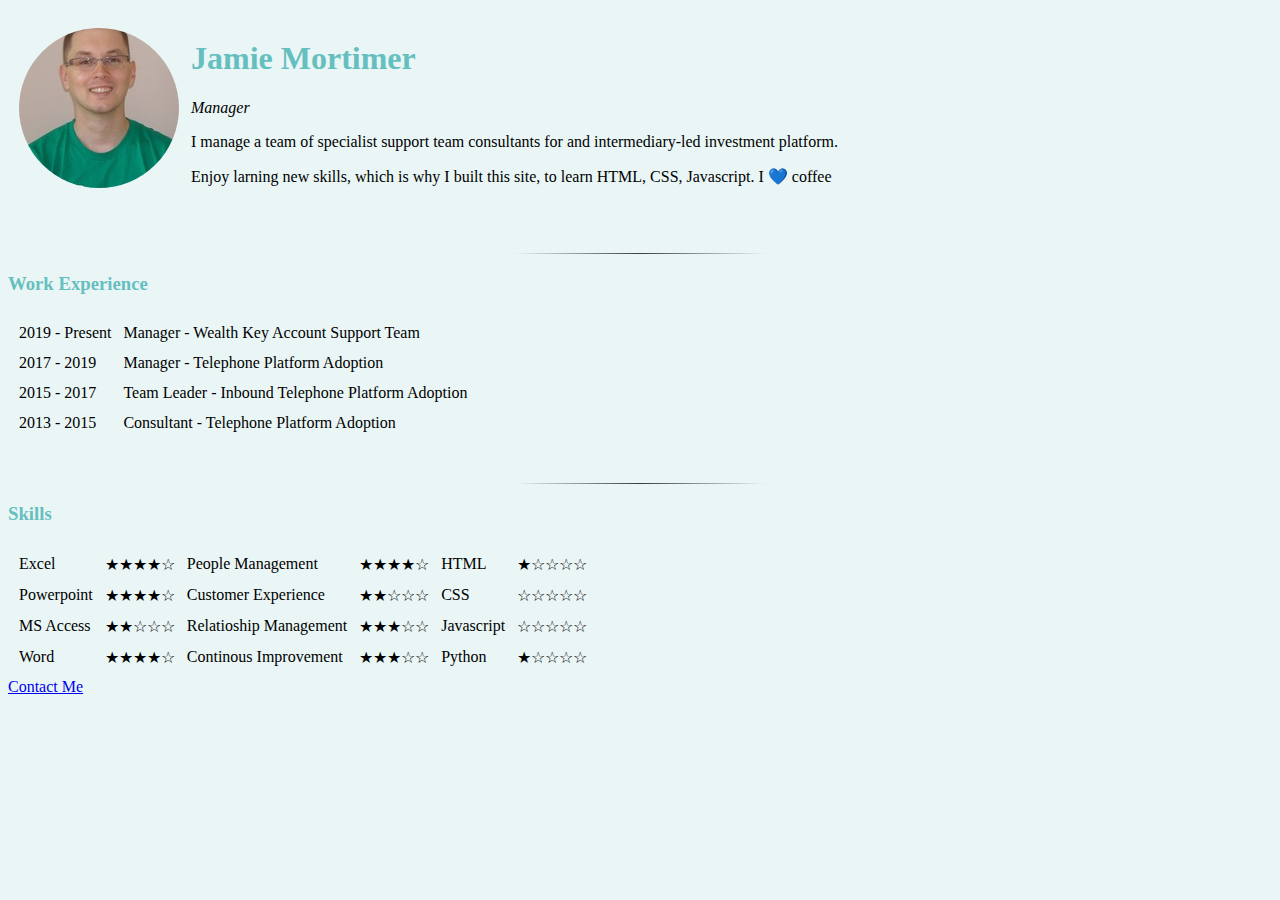
<file: index.html>
<!DOCTYPE html>
<html lang="en" dir="ltr">
  <link rel="stylesheet" href="css/styles.css">

<head>
  <meta charset="utf-8">
  <title>Jamie Mortimer</title>
</head>

<body>
  <table cellspacing="10">
    <tr>
      <td> <img src="images/Jamie.png" alt="Jamie Profile Picture"></td>
      <td>
        <h1>Jamie Mortimer</h1>
        <p><em>Manager</em></p>
        <p>I manage a team of specialist support team consultants for and intermediary-led investment platform. </p>
        <p>Enjoy larning new skills, which is why I built this site, to learn HTML, CSS, Javascript. I 💙 coffee</p>
      </td>
    </tr>
  </table>
  <hr size=2>
  <h3>Work Experience</h3>
  <table cellspacing=10>
    <tr>
      <td>2019 - Present</td>
      <td>Manager - Wealth Key Account Support Team</td>
    </tr>
    <tr>
      <td>2017 - 2019</td>
      <td>Manager - Telephone Platform Adoption</td>
    </tr>
    <tr>
      <td>2015 - 2017</td>
      <td>Team Leader - Inbound Telephone Platform Adoption</td>
    </tr>
    <tr>
      <td>2013 - 2015</td>
      <td>Consultant - Telephone Platform Adoption</td>
    </tr>
  </table>
  <hr size=2>
  <h3>Skills</h3>
  <table cellspacing="10">
    <tr>
      <td>Excel </td>
      <td>★★★★☆</td>
      <td>People Management </td>
      <td>★★★★☆</td>
      <td>HTML </td>
      <td>★☆☆☆☆</td>
    </tr>
    <tr>
      <td>Powerpoint </td>
      <td>★★★★☆</td>
      <td>Customer Experience </td>
      <td>★★☆☆☆</td>
      <td>CSS </td>
      <td>☆☆☆☆☆</td>
    </tr>
    <tr>
      <td>MS Access </td>
      <td>★★☆☆☆</td>
      <td>Relatioship Management</td>
      <td>★★★☆☆</td>
      <td>Javascript </td>
      <td>☆☆☆☆☆</td>
    </tr>
    <tr>
      <td>Word </td>
      <td>★★★★☆</td>
      <td>Continous Improvement</td>
      <td>★★★☆☆</td>
      <td>Python </td>
      <td>★☆☆☆☆</td>
    </tr>

  </table>
  <a href="contact.html">Contact Me</a>
</body>

</html>
</file>
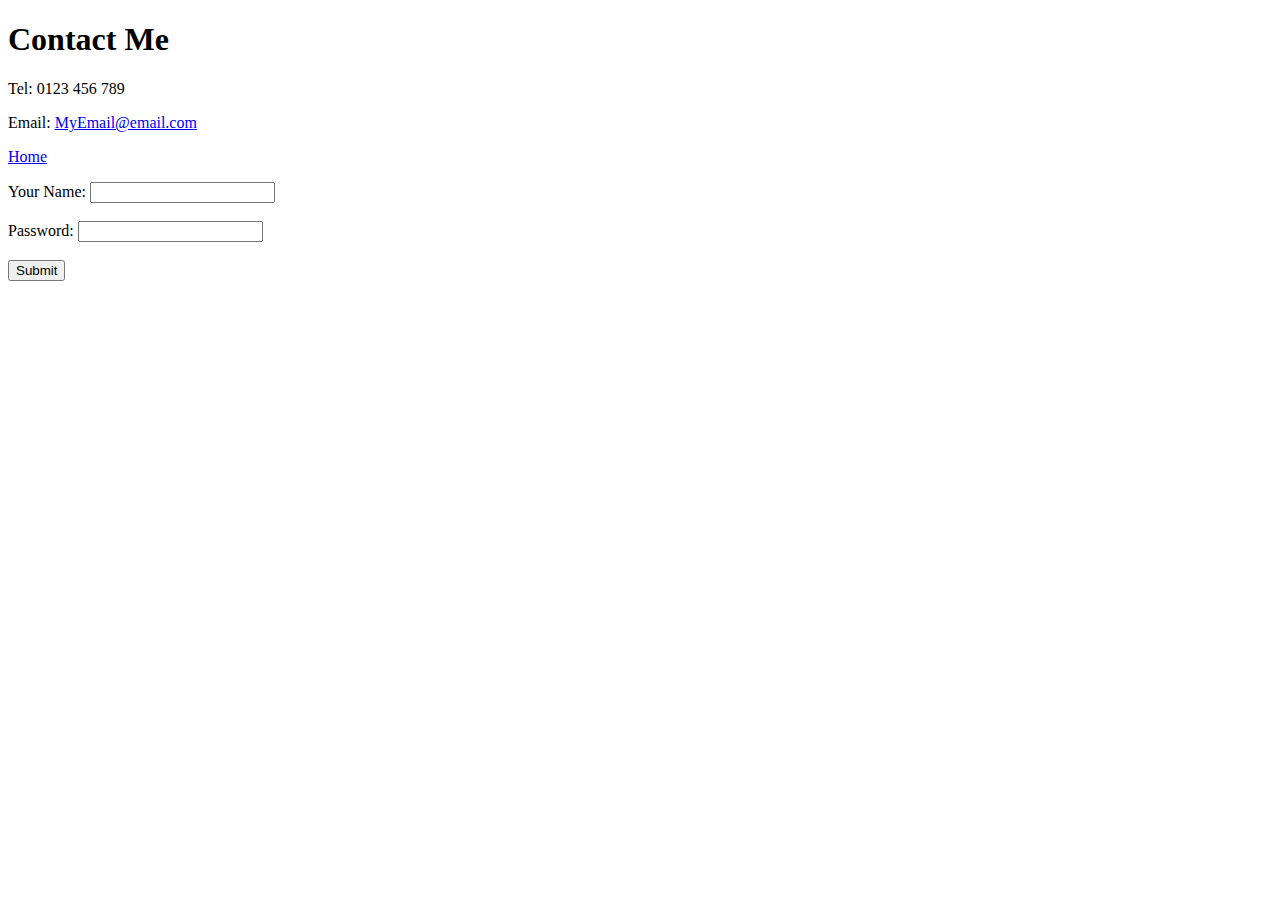
<file: contact.html>
<!DOCTYPE html>
<html lang="en" dir="ltr">
  <head>
    <meta charset="utf-8">
    <title>Contact Me</title>
  </head>
  <body>
  <h1>Contact Me</h1>
  <p>Tel: 0123 456 789</p>
  <p>Email: <a href="mailto:MyEmail@email.com&Subject=Found%20Your%Website">MyEmail@email.com</a></p>
  <p><a href="index.html">Home</a></p>

<form class="" action="index.html" method="post">
<label for="">Your Name:</label>
<input type="text" name="" value=""><br><br>
<label for="">Password:</label>
<input type="password" name="" value="">
<br><br>
<input type="submit">
</form>

  </body>
</html>
</file>
<file: css/styles.css>
hr {

    margin: 0 auto;
    margin-top: 40px;
    width: 20%;
    border: 0;
    height: 1px;
    background-image: linear-gradient(to right, rgba(255, 255, 255, 0), rgba(0, 0, 0, 0.75), rgba(255, 255, 255, 0));
}

body {
background-color: #eaf6f6

}
h1,h3{
color: #66bfbf

}
</file>
